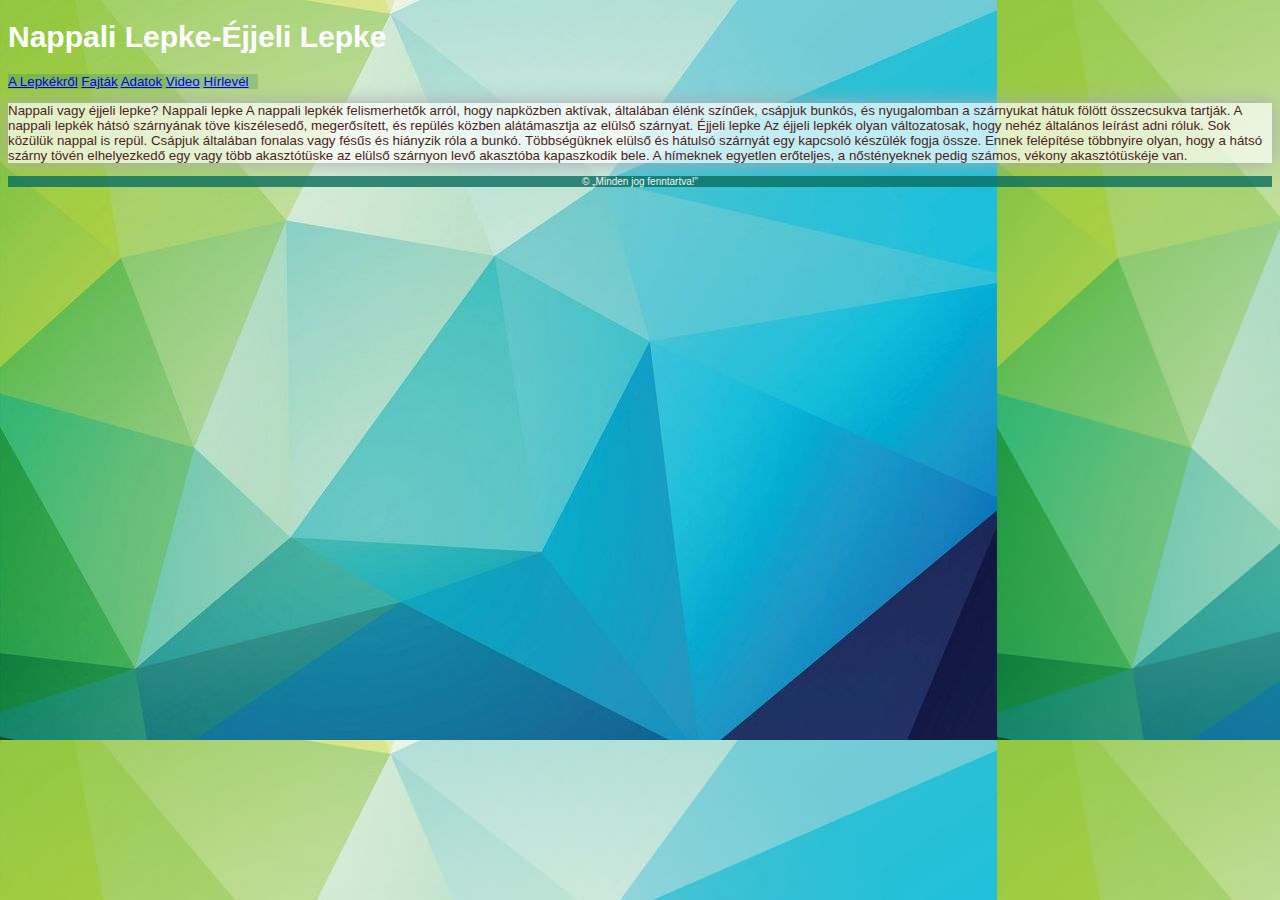
<file: index.html>
<!DOCTYPE html>
<html lang="hu">
<head>
    <meta charset="UTF-8">
    <meta name="viewport" content="width=device-width, initial-scale=1.0">
    <meta name="keywords" content="Lepkék">
    <meta name="description" content="Lepkék">
    <meta name="Author" content="Bíró Botond">
    <link rel="stylesheet" href="site.css">
    <title>Lepkék</title>
</head>
<body>
    <main>
        <header>
            <h1>Nappali Lepke-Éjjeli Lepke</h1>
        </header>
        <nav>
            <a href="#">A Lepkékről</a>
            <a href="#">Fajták</a>
            <a href="adatok.html">Adatok</a>
            <a href="#">Video</a>
            <a href="#">Hírlevél</a>
        </nav>
        <article>
            <p>
                Nappali vagy éjjeli lepke?
                Nappali lepke
                A nappali lepkék felismerhetők arról, hogy napközben aktívak, általában élénk színűek, csápjuk bunkós, és nyugalomban a szárnyukat hátuk fölött összecsukva tartják.
                A nappali lepkék hátsó szárnyának töve kiszélesedő, megerősített, és repülés közben alátámasztja az elülső szárnyat.
                Éjjeli lepke
                Az éjjeli lepkék olyan változatosak, hogy nehéz általános leírást adni róluk. Sok közülük nappal is repül. Csápjuk általában fonalas vagy fésűs és hiányzik róla a bunkó. Többségüknek elülső és hátulsó szárnyát egy kapcsoló készülék fogja össze. Ennek felépítése többnyire olyan, hogy a hátsó szárny tövén elhelyezkedő egy vagy több akasztótüske az elülső szárnyon levő akasztóba kapaszkodik bele. A hímeknek egyetlen erőteljes, a nőstényeknek pedig számos, vékony akasztótüskéje van.
            </p>
        </article>
        <footer>
            &copy; „Minden jog fenntartva!”
        </footer>
    </main>
</body>
</html>
</file>
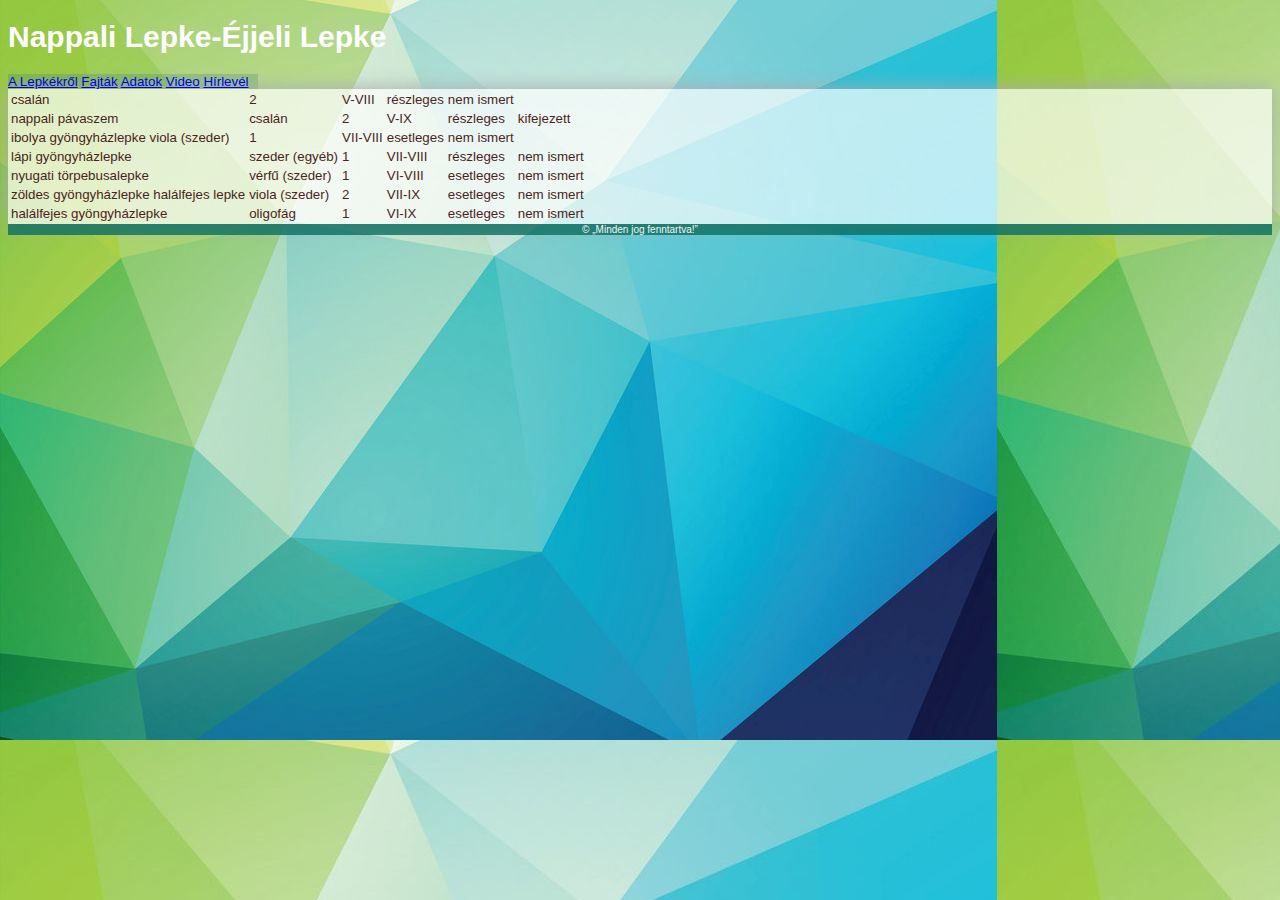
<file: adatok.html>
<!DOCTYPE html>
<html lang="hu">
<head>
    <meta charset="UTF-8">
    <meta name="keywords" content="Adatok">
    <meta name="description" content="Adatok">
    <meta name="Author" content="Bíró Botond">
    <meta name="viewport" content="width=device-width, initial-scale=1.0">
    <link rel="stylesheet" href="style.css">
    <title>Adatok</title>
</head>
<body>
    <body>
        <main>
            <header>
                <h1>Nappali Lepke-Éjjeli Lepke</h1>
            </header>
            <nav>
                <a href="index.html">A Lepkékről</a>
                <a href="#">Fajták</a>
                <a href="#">Adatok</a>
                <a href="#">Video</a>
                <a href="#">Hírlevél</a>
            </nav>
            <article>
                <table>
                    <tr>
                        <td>csalán</td>
                        <td>2</td>
                        <td>V-VIII</td>
                        <td>részleges</td>
                        <td>nem ismert</td>
                    </tr>
                    <tr>
                        <td>nappali pávaszem</td>
                        <td>csalán</td>
                        <td>2</td>
                        <td>V-IX</td>
                        <td>részleges</td>
                        <td>kifejezett</td>
                    </tr>
                    <tr> 
                        <td>ibolya gyöngyházlepke viola (szeder)</td>
                        <td>1</td>
                        <td>VII-VIII</td>
                        <td>esetleges</td>
                        <td>nem ismert</td>
                    </tr>
                    <tr>
                        <td>lápi gyöngyházlepke</td>
                        <td>szeder (egyéb)</td>
                        <td>1</td>
                        <td>VII-VIII</td>
                        <td>részleges</td>
                        <td>nem ismert</td>
                    </tr>
                    <tr>
                        <td>nyugati törpebusalepke</td>
                        <td>vérfű (szeder)</td>
                        <td>1</td>
                        <td>VI-VIII</td>
                        <td>esetleges</td>
                        <td>nem ismert</td>
                    </tr>
                    <tr>
                        <td>zöldes gyöngyházlepke halálfejes lepke</td>
                        <td>viola (szeder)</td>
                        <td>2</td>
                        <td>VII-IX</td>
                        <td>esetleges</td>
                        <td>nem ismert</td>
                    </tr> 
                    <tr>   
                        <td>halálfejes gyöngyházlepke</td>
                        <td>oligofág</td>
                        <td>1</td>
                        <td>VI-IX</td>
                        <td>esetleges</td>
                        <td>nem ismert</td>
                    </tr>
                </table>   
            </article>
            <footer>
                &copy; „Minden jog fenntartva!”
            </footer>
        </main>
    </body>
    </html>
</body>
</html>
</file>
<file: site.css>
body{
    font-family: Verdana, Arial, sans-serif;
    color:#4c1f22;
    font-size: 10pt;
    margin-bottom: 0px;
    margin-top: 0px;
    background-image: url(img/back.jpg);
    grid-template-columns: 1fr 2fr;
    grid-template-areas: 
    "h h h"
    "n a a"
    "f f f";
}
header{
    box-sizing: border-box;
    margin-top: 0px;
    grid-area: h;
    width: 100%;
    background-size: cover;
    font-style: "Viner Hand ITC", "Comic Sans Ms", Garamond, serif;
    font-size: 15px;
    text-align: left;
    color: white;
}
nav{
    box-sizing: border-box;
    margin-top: 0px;
    grid-area: n;
    text-align: left;
    background-color: rgba(10, 110, 95, 0.2);
    width: 250px;
}
article{
    box-sizing: border-box;
    margin-top: 0px;
    grid-area: a;
    box-shadow: 0px 0px 18px 0px rgba(167, 171, 176, 1);
    background-color: rgba(255, 255, 255,0.7);
}
footer{
    box-sizing: border-box;
    margin-top: 0px;
    grid-area: f;
    background-color: rgba(10, 110, 95, 0.8);
    text-align: center;
    font-size: 10px;
    color: whitesmoke;
}
</file>
<file: style.css>
body{
    font-family: Verdana, Arial, sans-serif;
    color:#4c1f22;
    font-size: 10pt;
    margin-bottom: 0px;
    margin-top: 0px;
    background-image: url(img/back.jpg);
    grid-template-columns: 1fr 2fr;
    grid-template-areas: 
    "h h h"
    "n a a"
    "f f f";
}
header{
    box-sizing: border-box;
    margin-top: 0px;
    grid-area: h;
    width: 100%;
    background-size: cover;
    font-style: "Viner Hand ITC", "Comic Sans Ms", Garamond, serif;
    font-size: 15px;
    text-align: left;
    color: white;
}
nav{
    box-sizing: border-box;
    margin-top: 0px;
    grid-area: n;
    text-align: left;
    background-color: rgba(10, 110, 95, 0.2);
    width: 250px;
}
article{
    box-sizing: border-box;
    margin-top: 0px;
    grid-area: a;
    box-shadow: 0px 0px 18px 0px rgba(167, 171, 176, 1);
    background-color: rgba(255, 255, 255,0.7);
}
footer{
    box-sizing: border-box;
    margin-top: 0px;
    grid-area: f;
    background-color: rgba(10, 110, 95, 0.8);
    text-align: center;
    font-size: 10px;
    color: whitesmoke;
}
</file>
